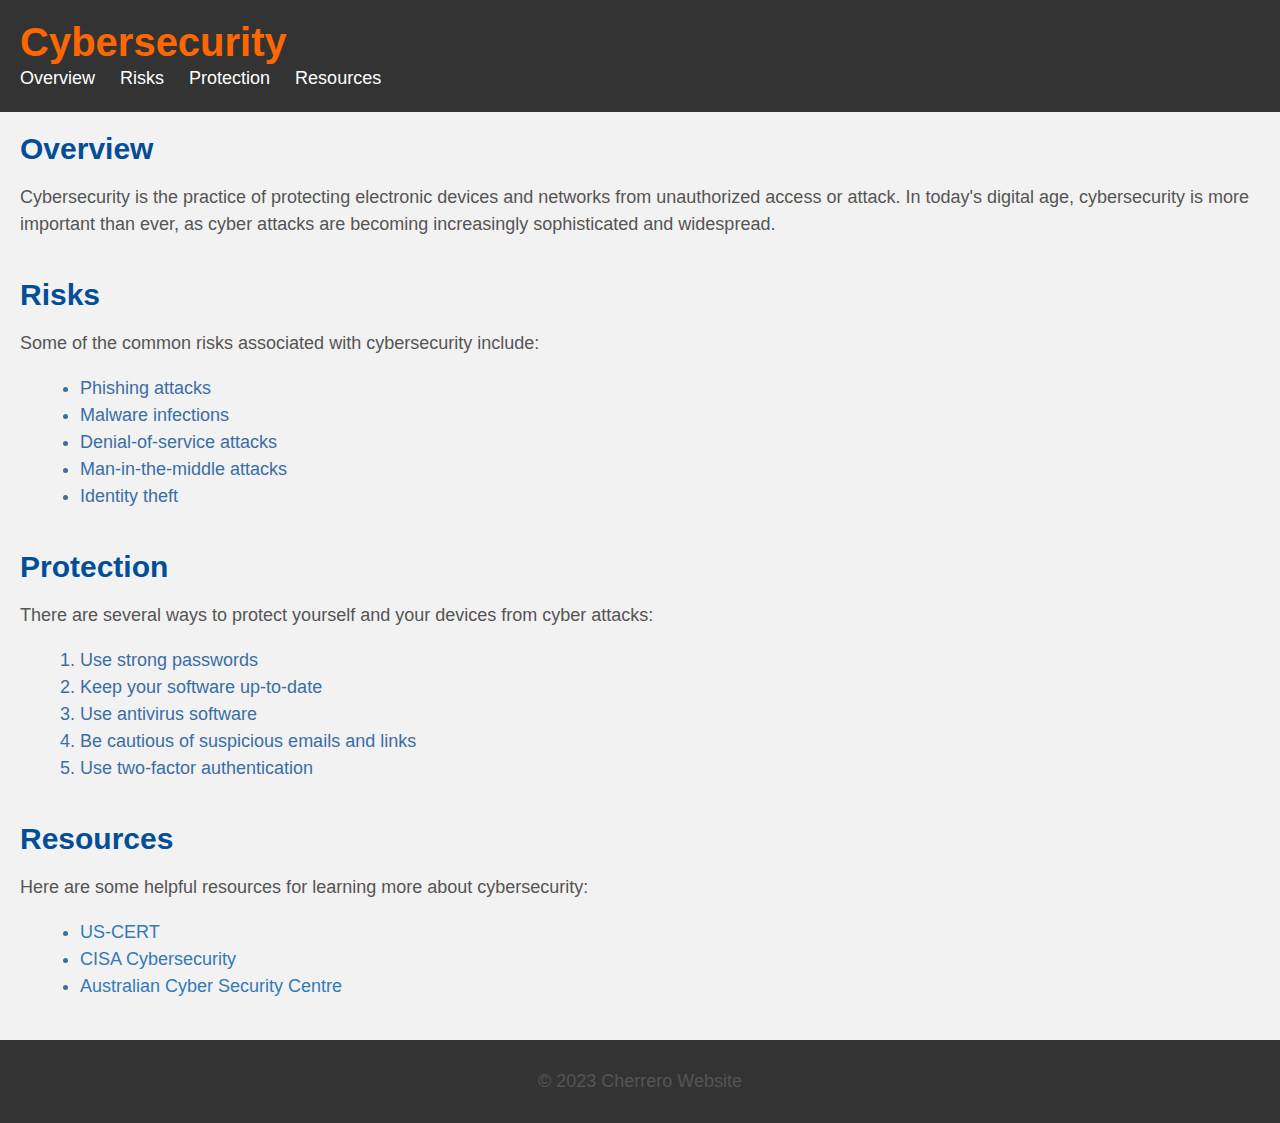
<file: ft_onion/index.html>
<!DOCTYPE html>
<html>
<head>
	<title>Cybersecurity Website</title>
	<link rel="stylesheet" type="text/css" href="style.css">
</head>
<body>
	<header>
		<h1>Cybersecurity</h1>
		<nav>
			<ul>
				<li><a href="#overview">Overview</a></li>
				<li><a href="#risks">Risks</a></li>
				<li><a href="#protection">Protection</a></li>
				<li><a href="#resources">Resources</a></li>
			</ul>
		</nav>
	</header>
	<main>
		<section id="overview">
			<h2>Overview</h2>
			<p>Cybersecurity is the practice of protecting electronic devices and networks from unauthorized access or attack. In today's digital age, cybersecurity is more important than ever, as cyber attacks are becoming increasingly sophisticated and widespread.</p>
		</section>
		<section id="risks">
			<h2>Risks</h2>
			<p>Some of the common risks associated with cybersecurity include:</p>
			<ul>
				<li>Phishing attacks</li>
				<li>Malware infections</li>
				<li>Denial-of-service attacks</li>
				<li>Man-in-the-middle attacks</li>
				<li>Identity theft</li>
			</ul>
		</section>
		<section id="protection">
			<h2>Protection</h2>
			<p>There are several ways to protect yourself and your devices from cyber attacks:</p>
			<ol>
				<li>Use strong passwords</li>
				<li>Keep your software up-to-date</li>
				<li>Use antivirus software</li>
				<li>Be cautious of suspicious emails and links</li>
				<li>Use two-factor authentication</li>
			</ol>
		</section>
		<section id="resources">
			<h2>Resources</h2>
			<p>Here are some helpful resources for learning more about cybersecurity:</p>
			<ul>
				<li><a href="https://www.us-cert.gov/">US-CERT</a></li>
				<li><a href="https://www.cisa.gov/cybersecurity">CISA Cybersecurity</a></li>
				<li><a href="https://www.cyber.gov.au/">Australian Cyber Security Centre</a></li>
			</ul>
		</section>
	</main>
	<footer>
		<p>&copy; 2023 Cherrero Website</p>
	</footer>
</body>
</html>
<style>

</style>
</file>
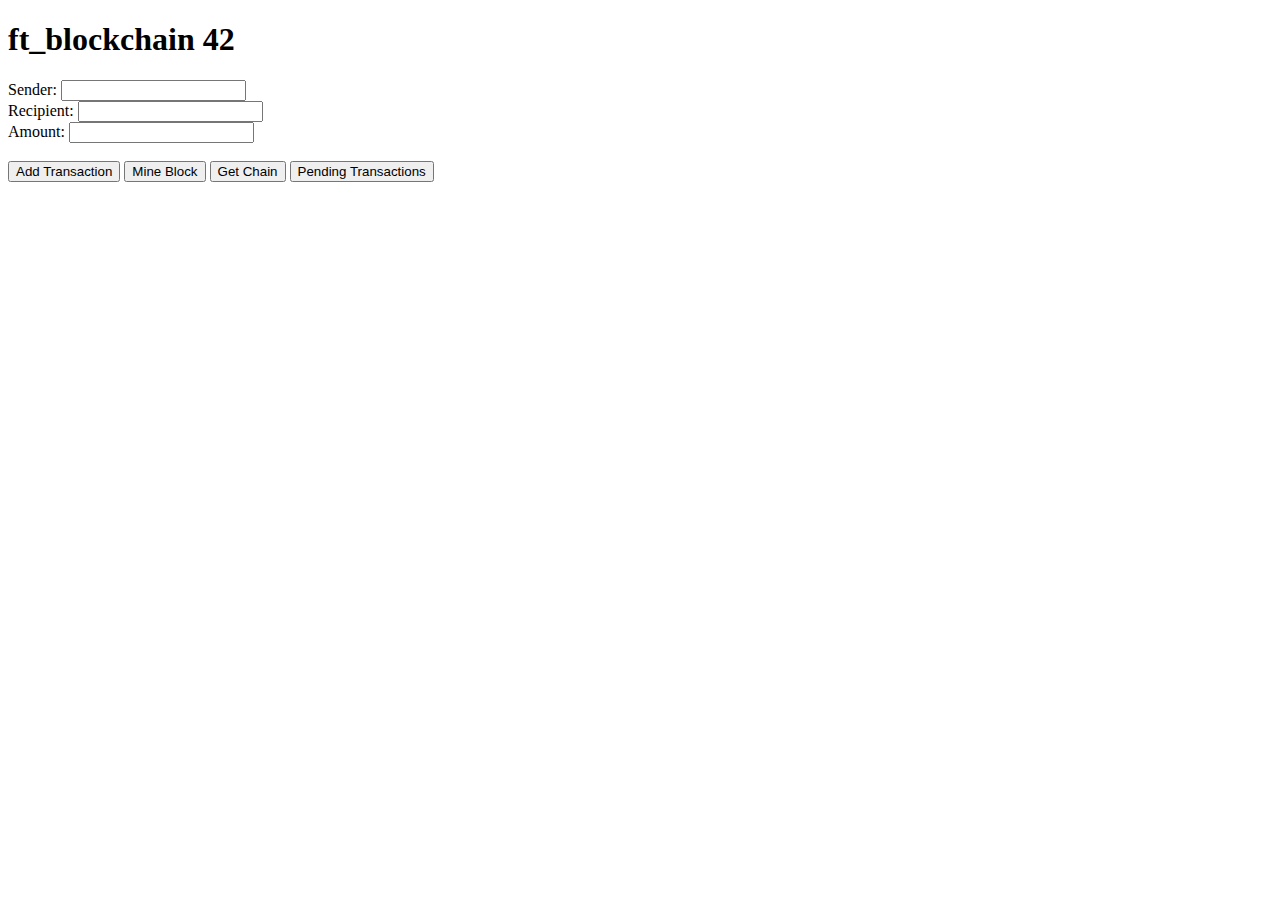
<file: ft_blockchain/templates/index.html>
<!DOCTYPE html>
<html>
<head>
	<title>ft_blockchain 42</title>
	<script src="https://code.jquery.com/jquery-3.6.0.min.js"></script>
	<script>
		function addTransaction() {
			var sender = document.getElementById("sender").value;
			var recipient = document.getElementById("recipient").value;
			var amount = document.getElementById("amount").value;
			
			var xhr = new XMLHttpRequest();
			xhr.open("POST", "/transactions/new", true);
			xhr.setRequestHeader("Content-Type", "application/json");
			xhr.onreadystatechange = function() {
			if (xhr.readyState === 4) {
				if (xhr.status === 200) {
					alert("Transaction added successfully!");
					document.getElementById("sender").value = "";
					document.getElementById("recipient").value = "";
					document.getElementById("amount").value = "";
				} else {
					alert("Error adding transaction. Please try again.");
				}
			}
		};
			var data = JSON.stringify({"sender": sender, "recipient": recipient, "amount": amount});
			xhr.send(data);
		}


		$(document).ready(function() {
			$("#add-transaction").click(function() {
				var sender = $("#sender").val();
				var recipient = $("#recipient").val();
				var amount = $("#amount").val();
				$.post("/transactions/new", {
					"sender": sender,
					"recipient": recipient,
					"amount": amount
				}, function(data, status) {
					alert(data.message);
				});
			});

			$("#mine-block").click(function() {
				$.get("/mine", function(data, status) {
					alert(data.message);
				});
			});

			$("#get-chain").click(function() {
				$.get("/chain", function(data, status) {
					alert(data.message); alert(JSON.stringify(data.chain));
				});
			});

			$("#get-wait").click(function() {
				$.get("/waiting", function(data, status) {
					alert(data.message); alert(JSON.stringify(data.waiting));
				});
			});

		});
	</script>
</head>
<body>
	<h1>ft_blockchain 42</h1>
	<form>
		<label for="sender">Sender:</label>
		<input type="text" id="sender" name="sender"><br>

		<label for="recipient">Recipient:</label>
		<input type="text" id="recipient" name="recipient"><br>

		<label for="amount">Amount:</label>
		<input type="number" id="amount" name="amount"><br>
	</form>

	<br>

	<button onclick="addTransaction()">Add Transaction</button>
	<input type="button" id="mine-block" value="Mine Block">
	<input type="button" id="get-chain" value="Get Chain">
	<input type="button" id="get-wait" value="Pending Transactions">

</body>
</html>
</file>
<file: ft_onion/style.css>
/* Reset default styles */
body {
	font-family: Arial, sans-serif;
	background-color: #f2f2f2;
	margin: 0;
	padding: 0;
}

/* Header styles */
header {
	background-color: #333;
	color: #337ab7;
	padding: 20px;
}

nav ul {
	margin: 0;
	padding: 0;
	list-style: none;
}

nav li {
	display: inline-block;
	margin-right: 20px;
}

nav a {
	color: #fff;
	text-decoration: none;
}

/* Main content styles */
main {
	margin: 20px;
}

section {
	margin-bottom: 40px;
}

h1, h2, h3 {
	margin: 0;
}

h1 {
	font-size: 40px;
	color: #FF6700;
}

h2 {
	font-size: 30px;
	color: #004E98;
}

p, ul, ol {
	font-size: 18px;
	line-height: 1.5;
	color: #555;
}

ul, ol {
	margin-left: 20px;
}

/* Footer styles */
footer {
	background-color: #333;
	color: #fff;
	padding: 10px;
	text-align: center;
}

/* Link styles */
a {
	color: #337ab7;
	text-decoration: none;
}

a:hover {
	color: #23527c;
	text-decoration: underline;
}

/* Additional styles */
#risks ul li {
	color: #3A6EA5;
}

#protection ol li {
	color: #3A6EA5;
}

#resources ul li {
	color: #3A6EA5;
}

@media only screen and (max-width: 768px) {
	nav li {
		display: block;
		margin: 10px 0;
	}
}
</file>
